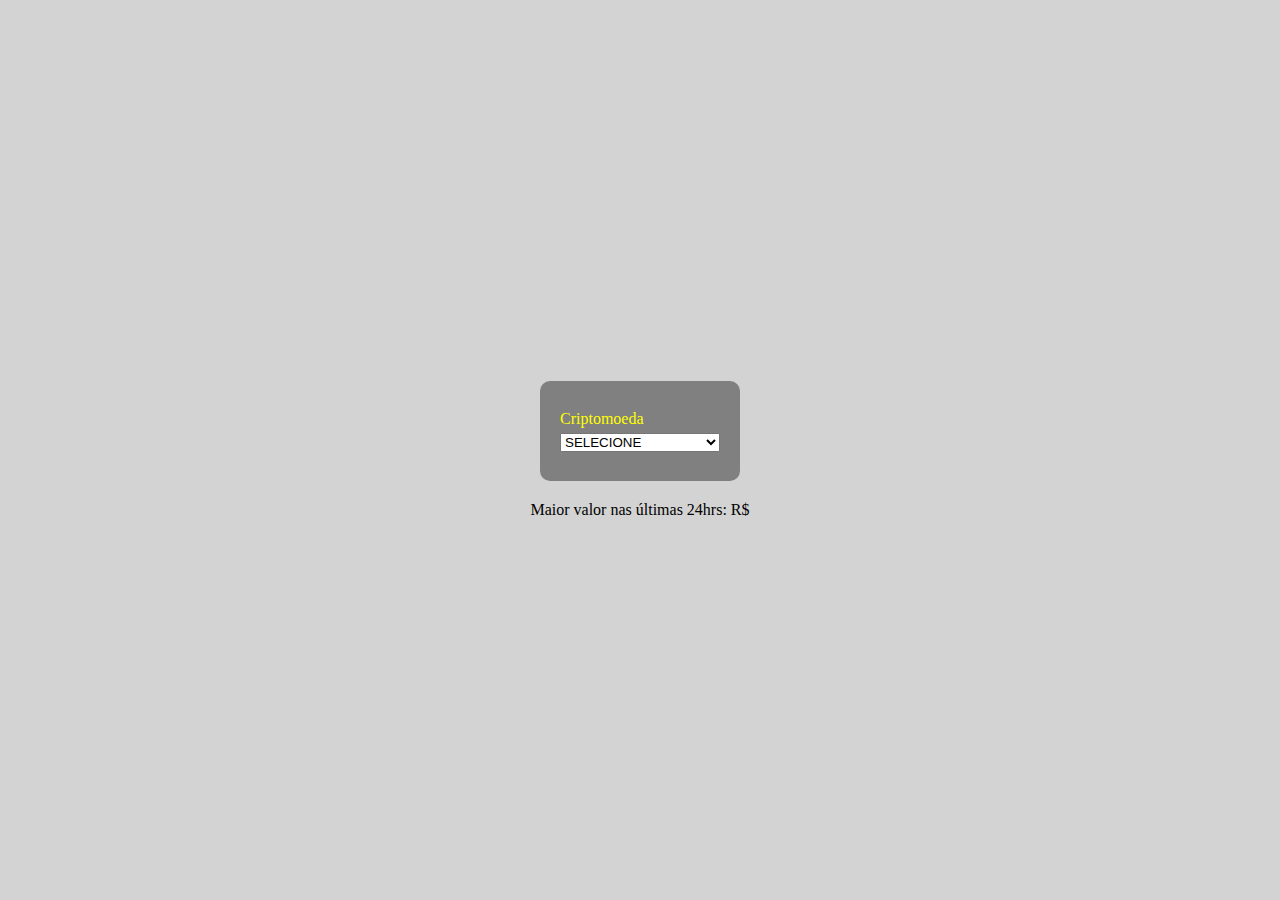
<file: 01-exercicio1/index.html>
<!DOCTYPE html>
<html lang="pt-br">

<head>
    <meta charset="UTF-8">
    <meta name="viewport" content="width=device-width, initial-scale=1.0">
    <title>Criptomoeda</title>
    <script src="script.js" defer></script>
    <link rel="stylesheet" href="style.css">
</head>

<body>

    <form>
        <div class="criptomoeda">
            <label for="cripto">Criptomoeda</label>
            <select id="cripto">
                <option value="">SELECIONE</option>
                <option value="BTC">Bitcoin</option>
                <option value="ETH">Ethereum</option>
                <option value="XRP">XRP</option>
                <option value="SOL">Solona</option>
                <option value="XLM">Stellar</option>
            </select>
        </div>
    </form>

    <p>Maior valor nas últimas 24hrs: R$<b class="valor"></b></p>
</body>

</html>
</file>
<file: 01-exercicio1/style.css>
* {
    margin: 0px;
    padding: 0px;
    box-sizing: border-box;
}

body {
    display: flex;
    flex-direction: column;
    justify-content: center;
    align-items: center;
    min-height: 100vh;

    background-color: lightgrey;
}

.criptomoeda {
    display: flex;
    flex-direction: column;
    justify-content: center;
    background-color: grey;

    border-radius: 10px;

    color: yellow;

    width: 200px;
    height: 100px;

    padding: 20px;
    margin-bottom: 20px;
}

label {
    margin-bottom: 5px;
}
</file>
